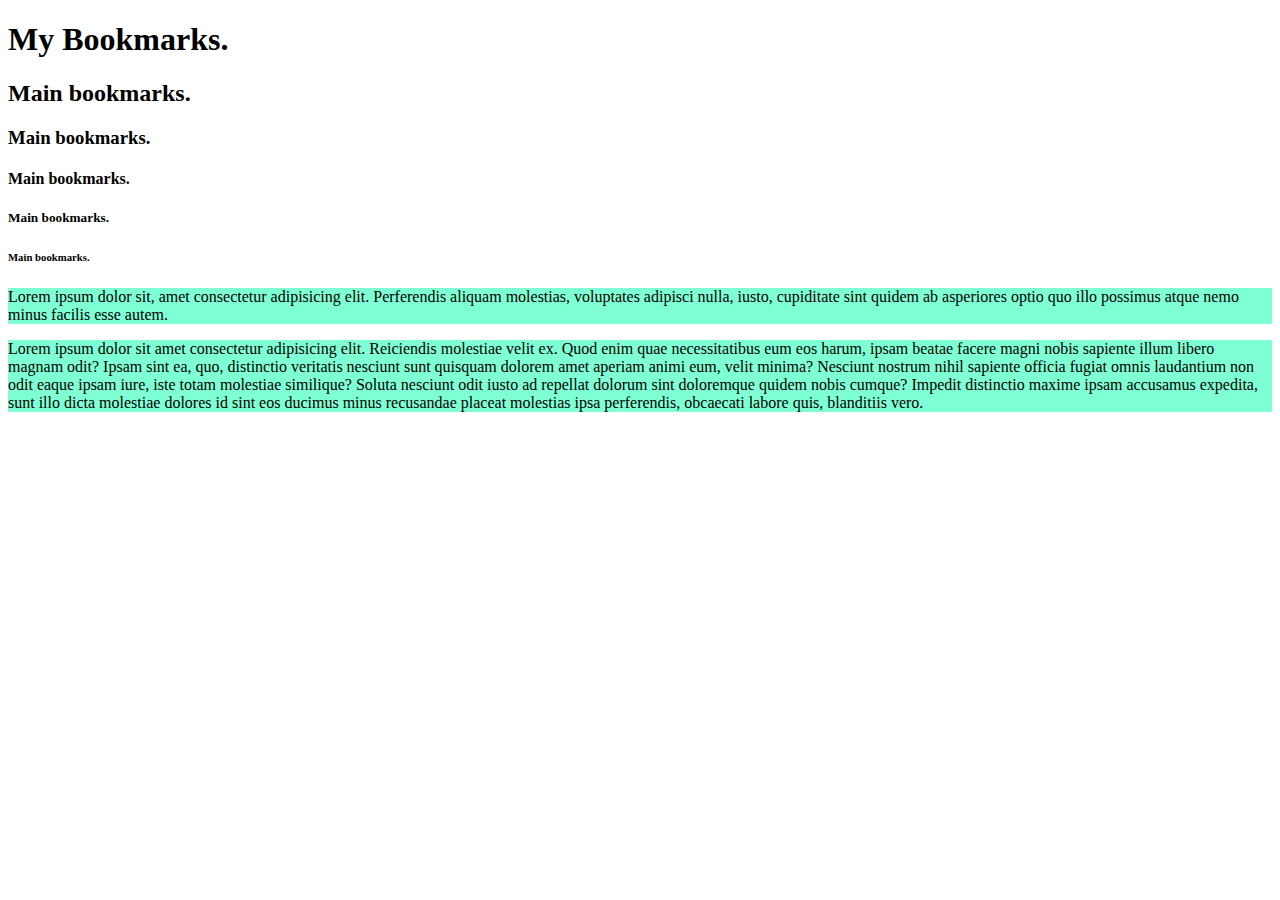
<file: 3rd day/index.html>
<!DOCTYPE html>
<html lang="en">
<head>
    <meta charset="UTF-8">
    <meta name="viewport" content="width=device-width, initial-scale=1.0">
    <title>Bookmarks</title>
    <!--link rel="stylesheet" href="style.css">-->
</head>
<body>
    <h1>My Bookmarks.</h1>
    <h2>Main bookmarks.</h2>
    <h3>Main bookmarks.</h3>
    <h4>Main bookmarks.</h4>
    <h5>Main bookmarks.</h5>
    <h6>Main bookmarks.</h6>

    <p style="background-color: aquamarine;">Lorem ipsum dolor sit, amet consectetur adipisicing elit. Perferendis aliquam molestias, voluptates adipisci nulla, iusto, cupiditate sint quidem ab asperiores optio quo illo possimus atque nemo minus facilis esse autem.</p>
    <p style="background-color: aquamarine;">Lorem ipsum dolor sit amet consectetur adipisicing elit. Reiciendis molestiae velit ex. Quod enim quae necessitatibus eum eos harum, ipsam beatae facere magni nobis sapiente illum libero magnam odit? Ipsam sint ea, quo, distinctio veritatis nesciunt sunt quisquam dolorem amet aperiam animi eum, velit minima? Nesciunt nostrum nihil sapiente officia fugiat omnis laudantium non odit eaque ipsam iure, iste totam molestiae similique? Soluta nesciunt odit iusto ad repellat dolorum sint doloremque quidem nobis cumque? Impedit distinctio maxime ipsam accusamus expedita, sunt illo dicta molestiae dolores id sint eos ducimus minus recusandae placeat molestias ipsa perferendis, obcaecati labore quis, blanditiis vero.</p>

</body>
</html>
</file>
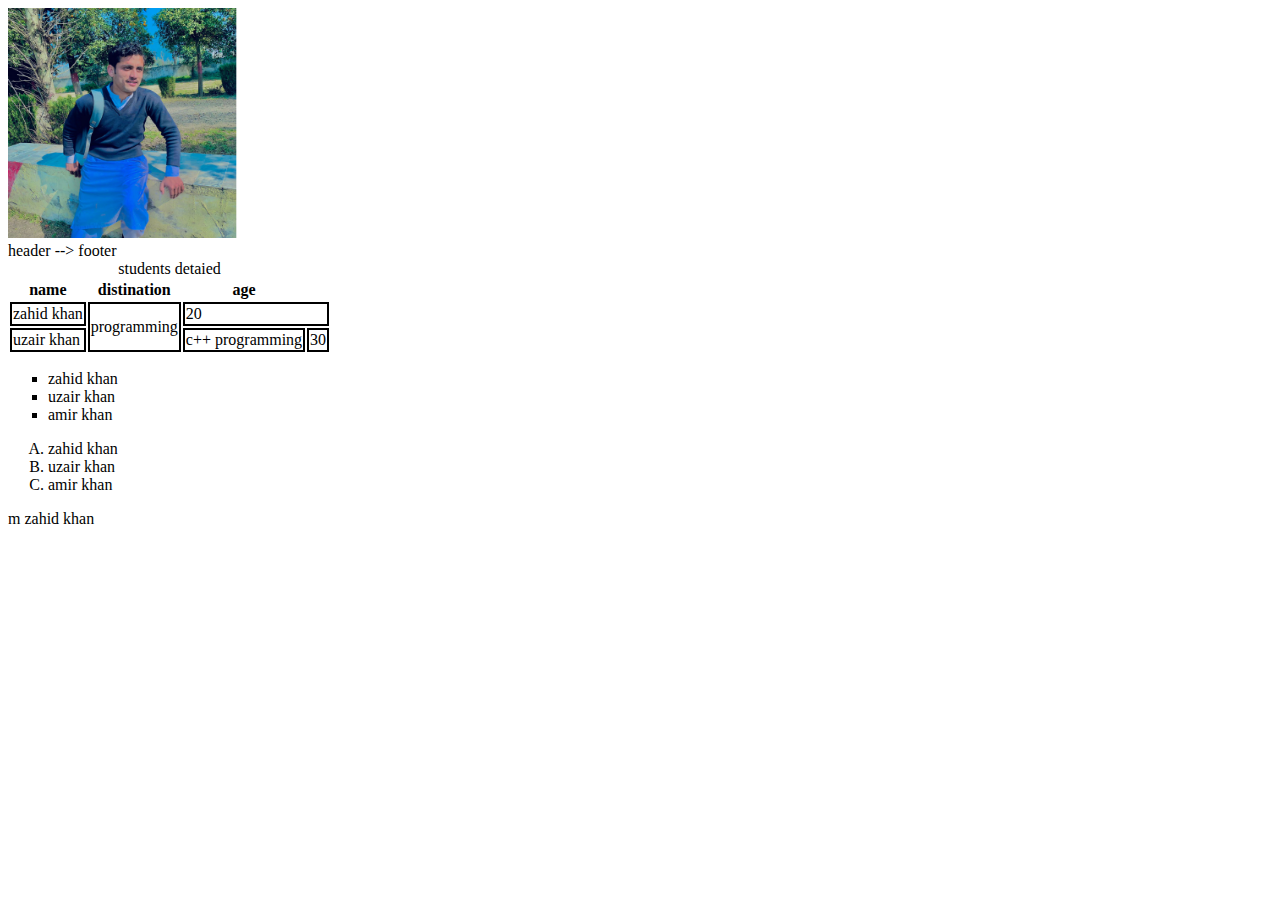
<file: 4th day/index.html>
<!DOCTYPE html>
<html lang="en">
<head>
    <meta charset="UTF-8">
    <meta name="viewport" content="width=device-width, initial-scale=1.0">
    <title>Images</title>
    <link rel="stylesheet" href="style.css">
</head>
<body>
    <img width="230" height="230" src="zahid image.jpg" alt="zahid image">
    <br>
    <table>
        <caption>students detaied</caption>
        <thead>
            header
        </thead>  -->
        <tr>
            <th>name</th>
            <th>distination</th>
            <th>age</th>
        </tr>
          <tr>
            <td> zahid khan</td>
             <td rowspan="2"> programming</td>      <!-- rowspan for exm we want to a data accoupy to cell -->    
            <td colspan="2">20</td>                  <!-- columspan we want to accupy to cell a data coium wise-->
        </tr>
        <tr>
            <td > uzair khan</td>
            <td rowspan="2">c++ programming</td>
            <td colspan="2">30</td>
        </tr>
        <tfoot>
            footer
        </tfoot>
    </table>



    <ul type="square" >
        <li>zahid khan </li>
        <li>uzair khan</li>
        <li>amir khan</li>
    </ul>



      
    <ol type="A">
        <li>zahid khan </li>
        <li>uzair khan</li>
        <li>amir khan</li>
    </ol>

       <dl>
        <li>m zahid khan</li>
       </dl>



</body>
</html>
</file>
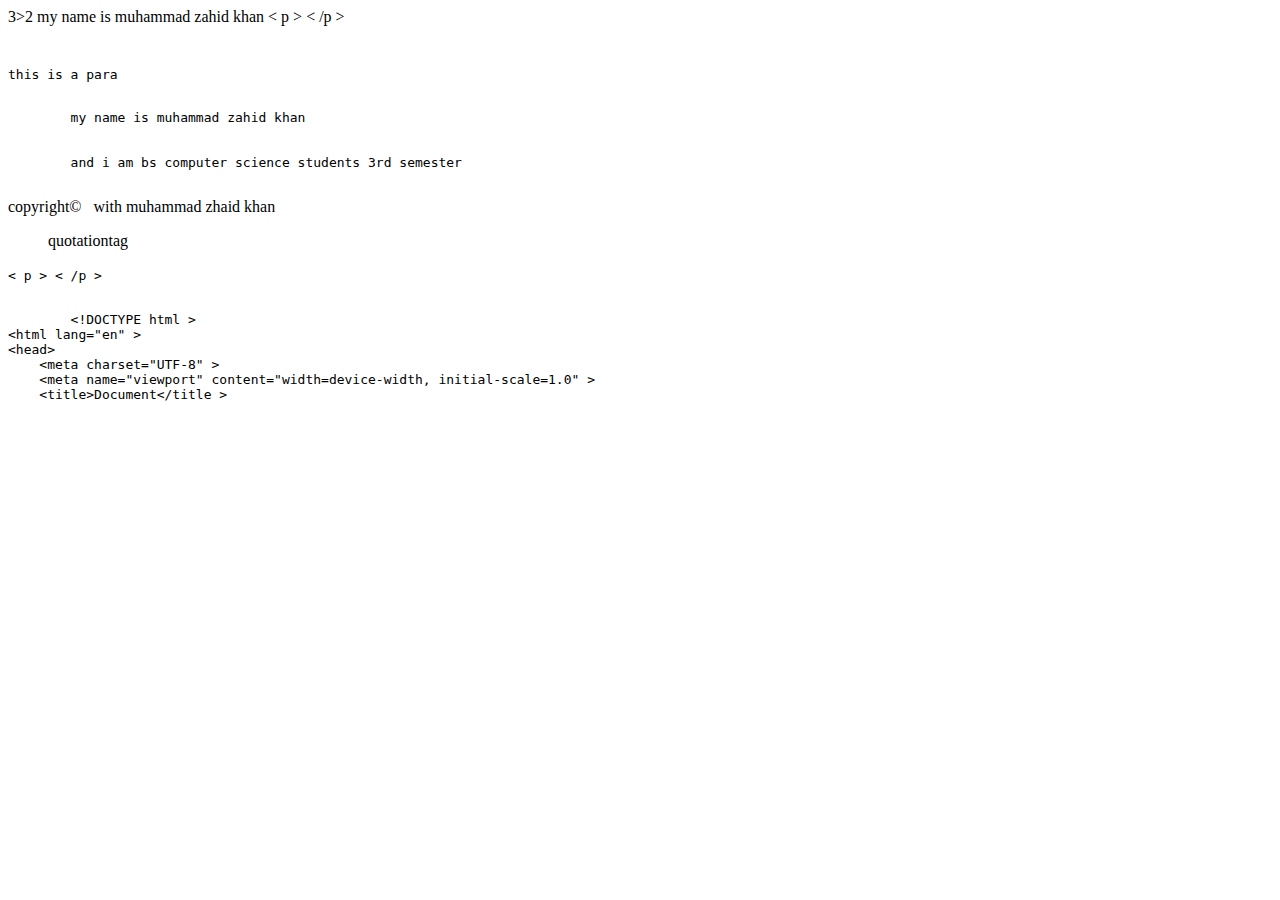
<file: entities and more/index.html>
<!DOCTYPE html>
<html lang="en">
<head>
    <meta charset="UTF-8">
    <meta name="viewport" content="width=device-width, initial-scale=1.0">
    <title>Entities and more</title>
</head>
<body>
    3>2
     my name is muhammad zahid khan &lt; p &gt; &lt; /p &gt;
     <pre>
        <p>this is a para</p>
        my name is muhammad zahid khan 


        and i am bs computer science students 3rd semester
     </pre>
     copyright&copy; &nbsp; with muhammad zhaid khan 
     <blockquote cite="source url">
        quotationtag
     </blockquote>
     <code>&lt; p &gt; &lt; /p &gt;</code>
     <code> <pre>

        &lt;!DOCTYPE html &gt;
&lt;html lang="en" &gt;
&lt;head>
    &lt;meta charset="UTF-8" &gt;
    &lt;meta name="viewport" content="width=device-width, initial-scale=1.0" &gt;
    &lt;title>Document&lt;/title &gt;
 
      </pre>
      </code>
</body>
</html>
</file>
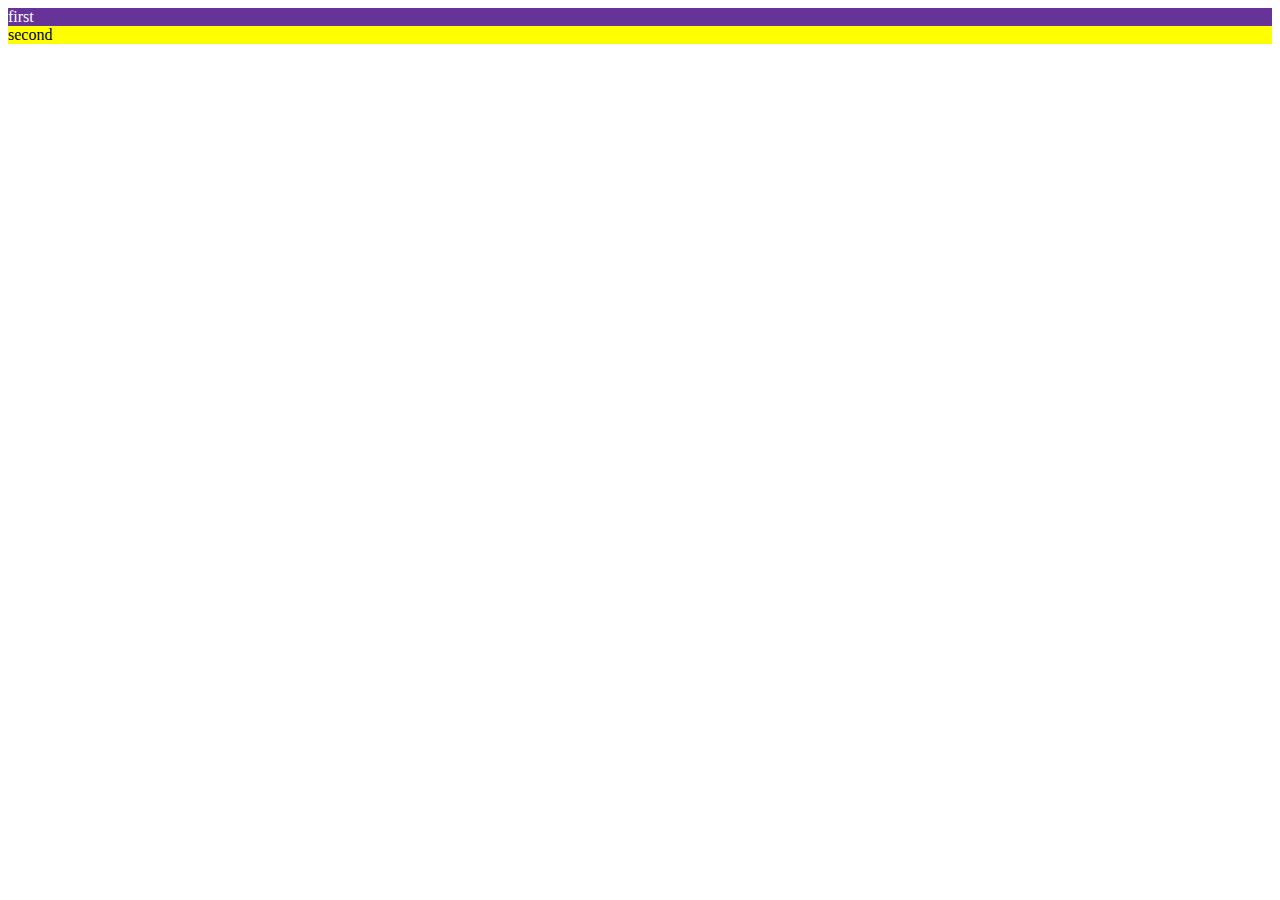
<file: id & classes/index.html>
<!DOCTYPE html>
<html lang="en">
<head>
    <meta charset="UTF-8">
    <meta name="viewport" content="width=device-width, initial-scale=1.0">
    <title>id and classes in html</title>
    <link rel="stylesheet" href="style.css">
</head>
<body>
      <div id="firstdiv" class="red yellow">first</div>
      <div id="seconddiv">second</div>
      <span class="red"></span>
</body>
</html>
</file>
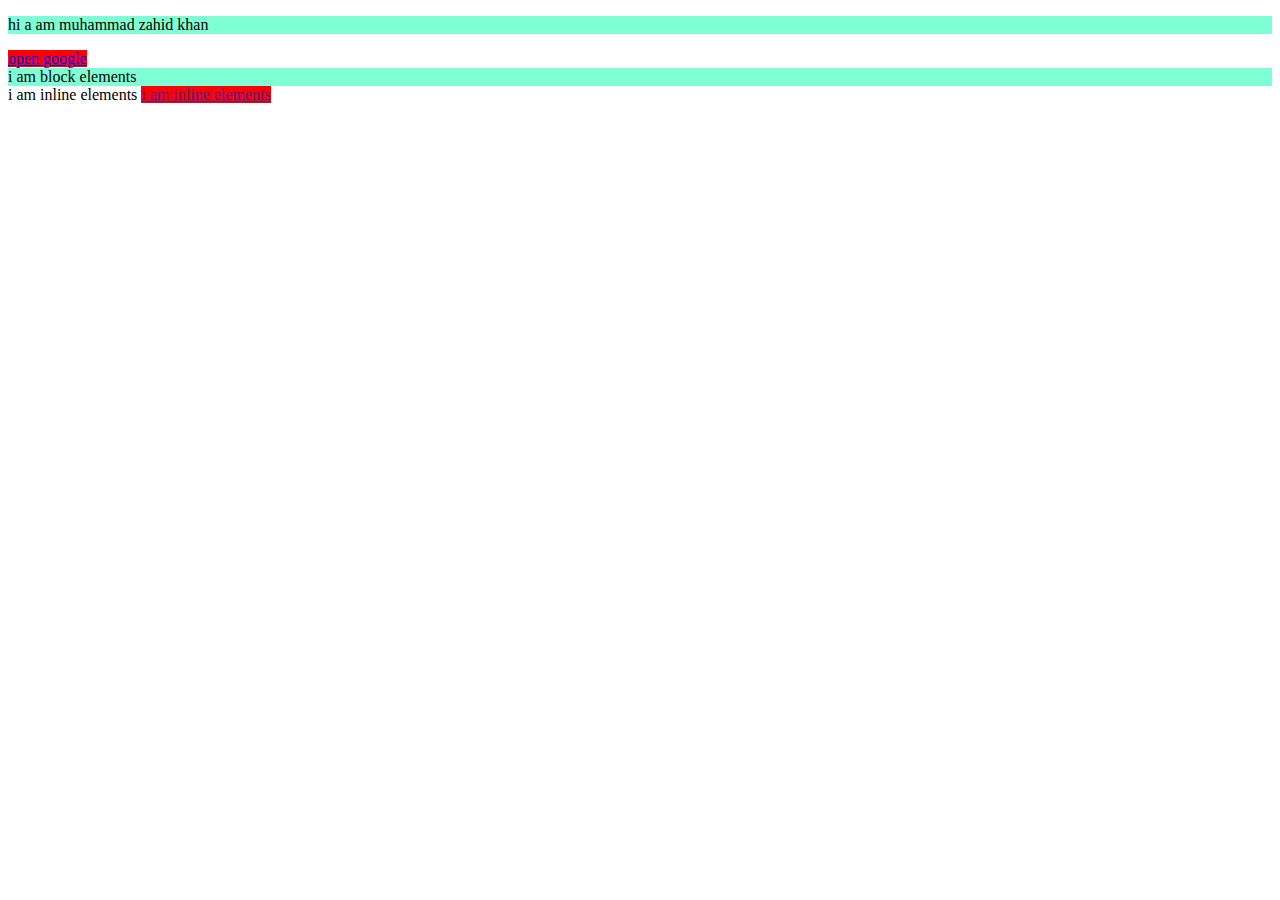
<file: inline & blocks/index.html>
<!DOCTYPE html>
<html lang="en">
<head>
    <meta charset="UTF-8">
    <meta name="viewport" content="width=device-width, initial-scale=1.0">
    <title>inline and block elements</title>
    <link rel="stylesheet" href="style.css">
</head>
<body>
    <p>hi a am muhammad zahid khan</p>
    <a href="http://google.com">open google</a>
    <br>
    <div>i am block elements </div>
    <span>i am inline elements </span>
    <a href=""> i am inline elements</a>
</body>
</html>
</file>
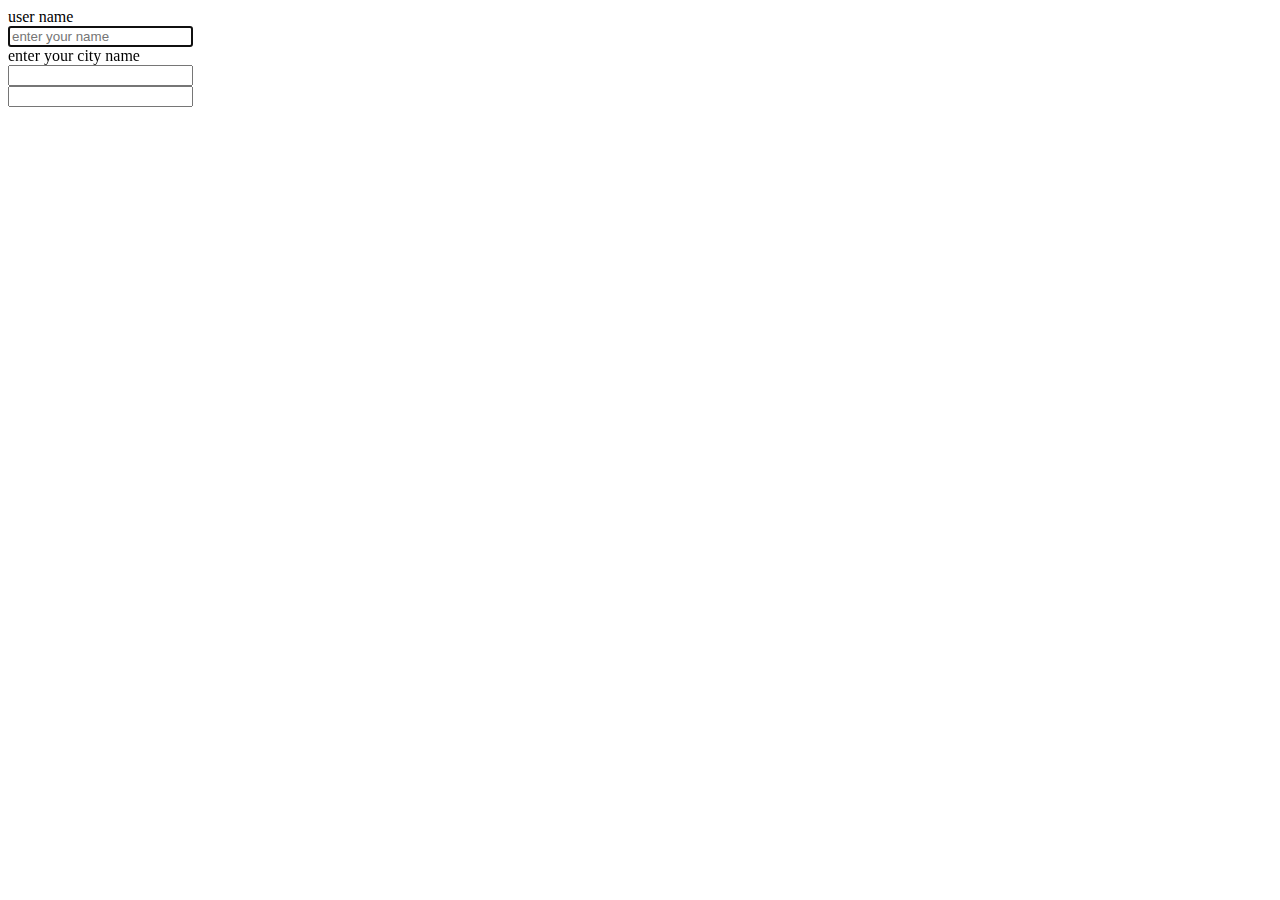
<file: quizz/index.html>
<!DOCTYPE html>
<html lang="en">
<head>
    <meta charset="UTF-8">
    <meta name="viewport" content="width=device-width, initial-scale=1.0">
    <title>quizz</title>
</head>
<body>
    <form action="post">
        <label for="username">user name</label>
        <div>
       <input type="text" name="username" id="username" placeholder="enter your name" autofocus>
       </div>
       <label for="cityname">enter your city name</label>
       <div>
        <input type="text" name="city name" id="city name">
       </div>
       
       <div>
        <input type="number" number = " phone number" >
       </div>



    </form>
</body>
</html>
</file>
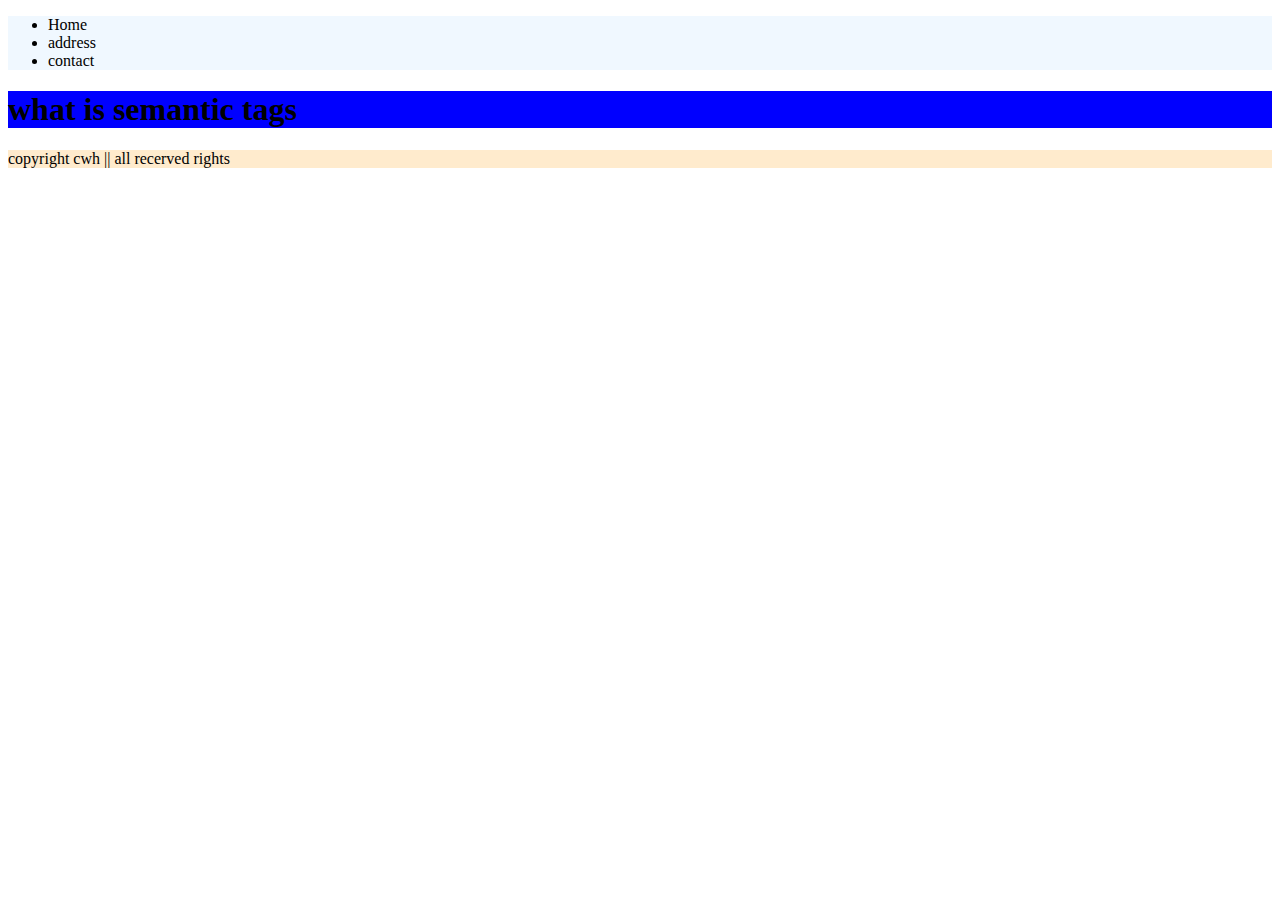
<file: semantic tags/index.html>
<!DOCTYPE html>
<html lang="en">
<head>
    <meta charset="UTF-8">
    <meta name="viewport" content="width=device-width, initial-scale=1.0">
    <title>semantic tags</title>
    <link rel="stylesheet" href="style.css">
</head>
<body>
     <!-- <h1>semantic tags</h1>
    <img src="semantic-tags.png" alt=""> -->
    <header>
        <nav>
            <ul>
                <li>Home</li>
                <li>address</li>
                <li>contact</li>
            </ul>
        </nav>
    </header>
    <main>
        <h1>what is semantic tags</h1>
    </main>
    <footer>
        copyright cwh || all recerved rights
    </footer>
    

</body>
</html>
</file>
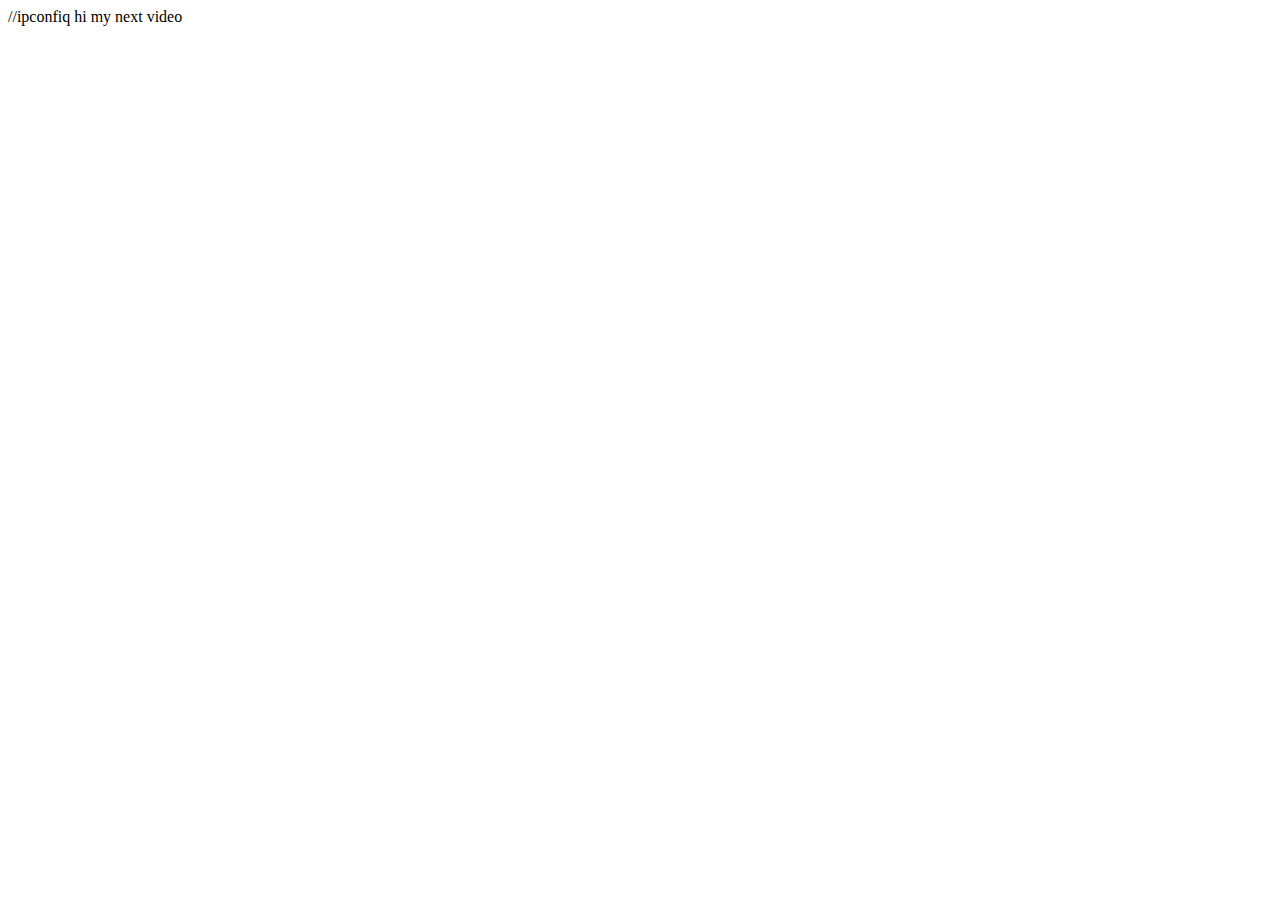
<file: 1st day/2nd day/index.html>
<!DOCTYPE html>
<html lang="en">
<head>
    <meta charset="UTF-8">
    <meta name="viewport" content="width=device-width, initial-scale=1.0">
    <title>page title </title>
</head>
<body>
    //ipconfiq
    hi my next video
</body>
</html>
</file>
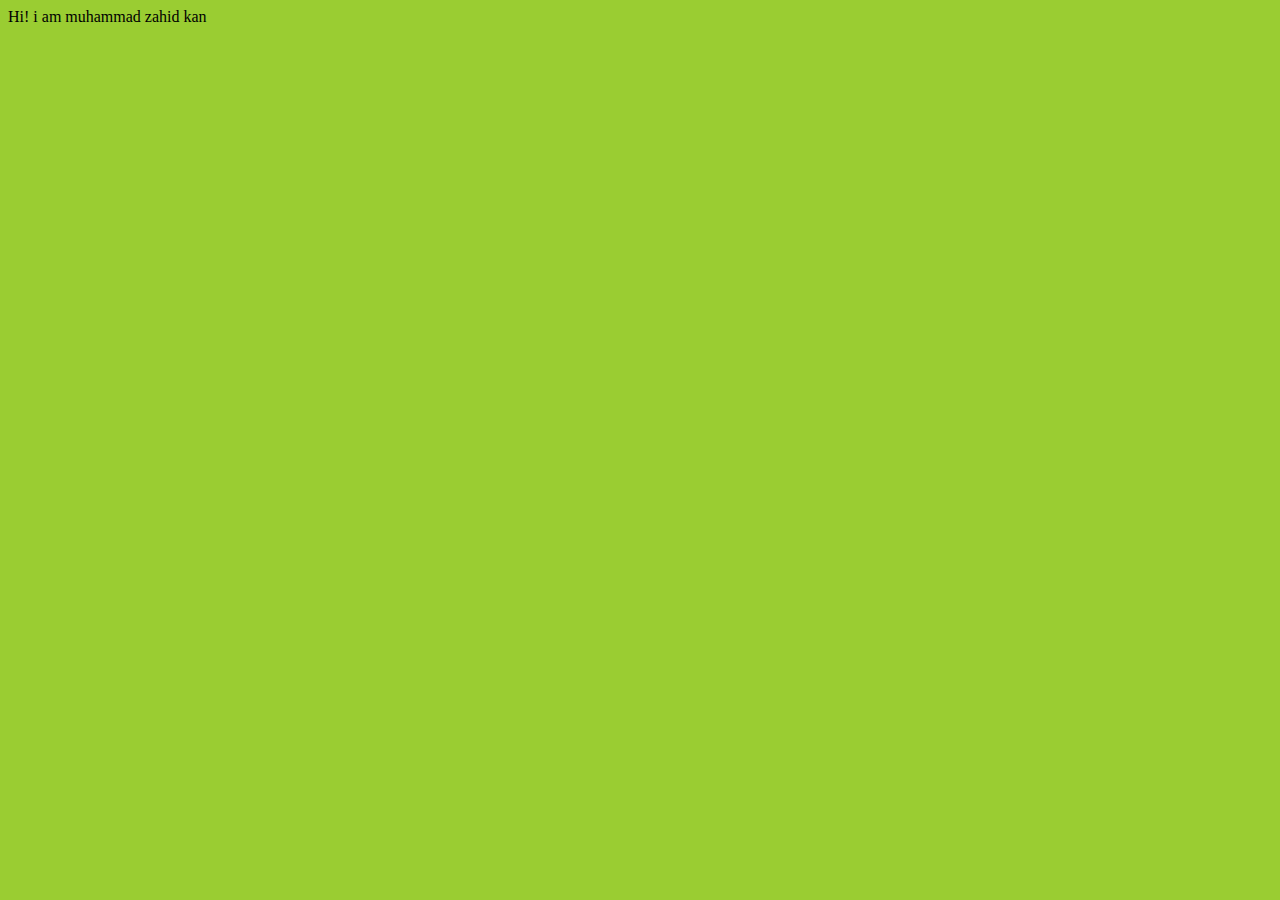
<file: 1st day/first.html>
<!DOCTYPE html>
<html lang="en">
<head>
    <meta charset="UTF-8">
    <meta name="viewport" content="width=device-width, initial-scale=1.0">
    <title>my first website</title>
    <link rel="stylesheet" href="style.css">
</head>
<body>
    Hi! i am muhammad zahid kan
    <script src="scrift.js"></script>
</body>
</html>
</file>
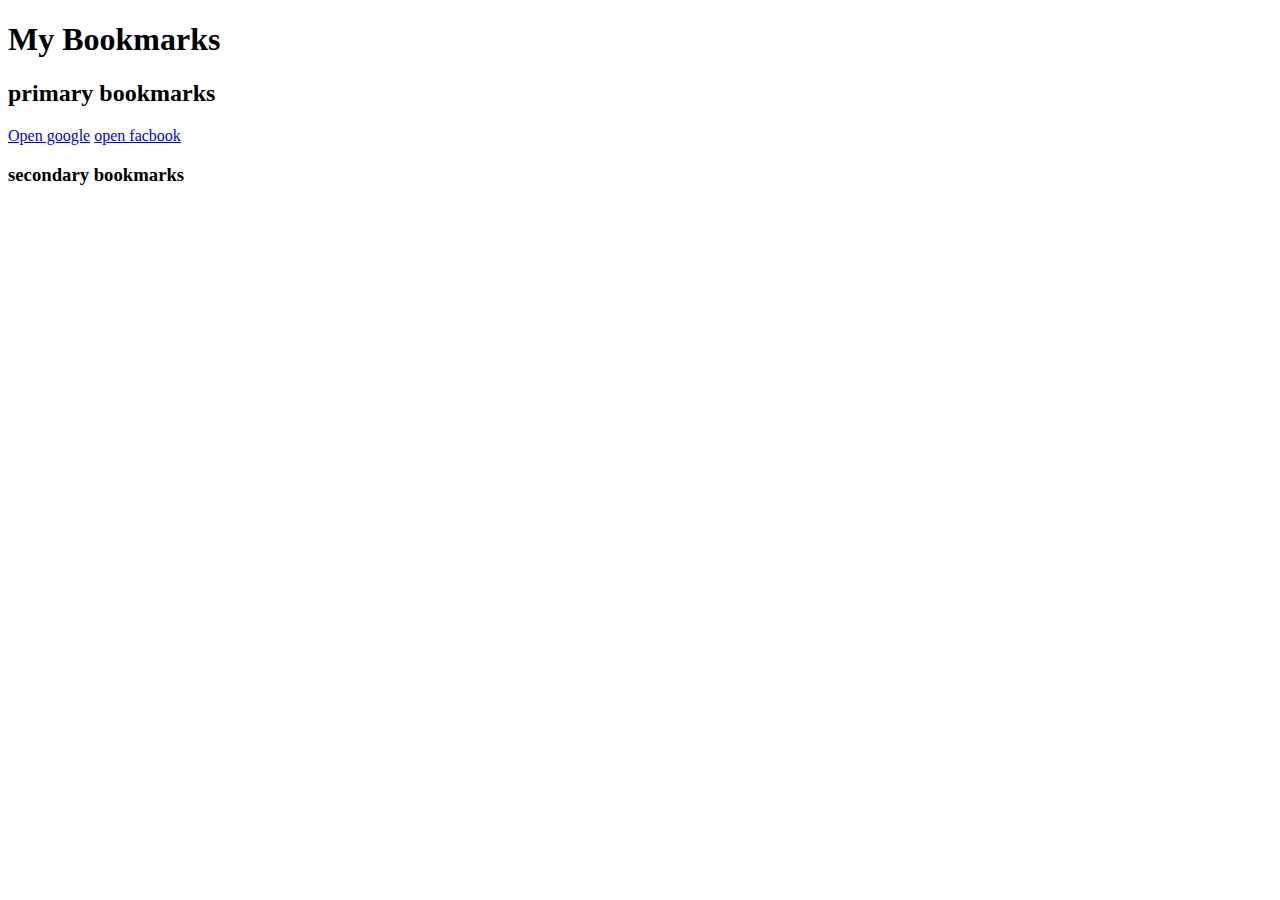
<file: 3rd day/bookmarkmanager.html>
<!DOCTYPE html>
<html lang="en">
<head>
    <meta charset="UTF-8">
    <meta name="viewport" content="width=device-width, initial-scale=1.0">
    <title>Bookmark manager</title>
</head>
<body>
    <h1>My Bookmarks</h1>
    <h2>primary bookmarks</h2>
    <a target="_blanks" href="http://www.google.com">Open google</a>
    <a href="http://www.facbook.com">open facbook</a>
    <h3>secondary bookmarks</h3>
</body>
</html>
</file>
<file: 4th day/style.css>
td{
    border: 2px solid black;
}
</file>
<file: id & classes/style.css>
.yellow{
          color: white;
}
.red{
    background-color: rebeccapurple;
}

#seconddiv{
    background-color: yellow;

}
</file>
<file: inline & blocks/style.css>
p{
    background-color: aquamarine;
}
a{
  background-color: red;
}
div{
  background-color: aquamarine;
}
</file>
<file: semantic tags/style.css>
header{
    background-color: aliceblue;
}
main{
    background-color: blue;
    color: black;
}
footer{
    color: black;
    background-color: blanchedalmond ;
}
</file>
<file: 1st day/style.css>
body {
    background-color: yellowgreen;
}
</file>
